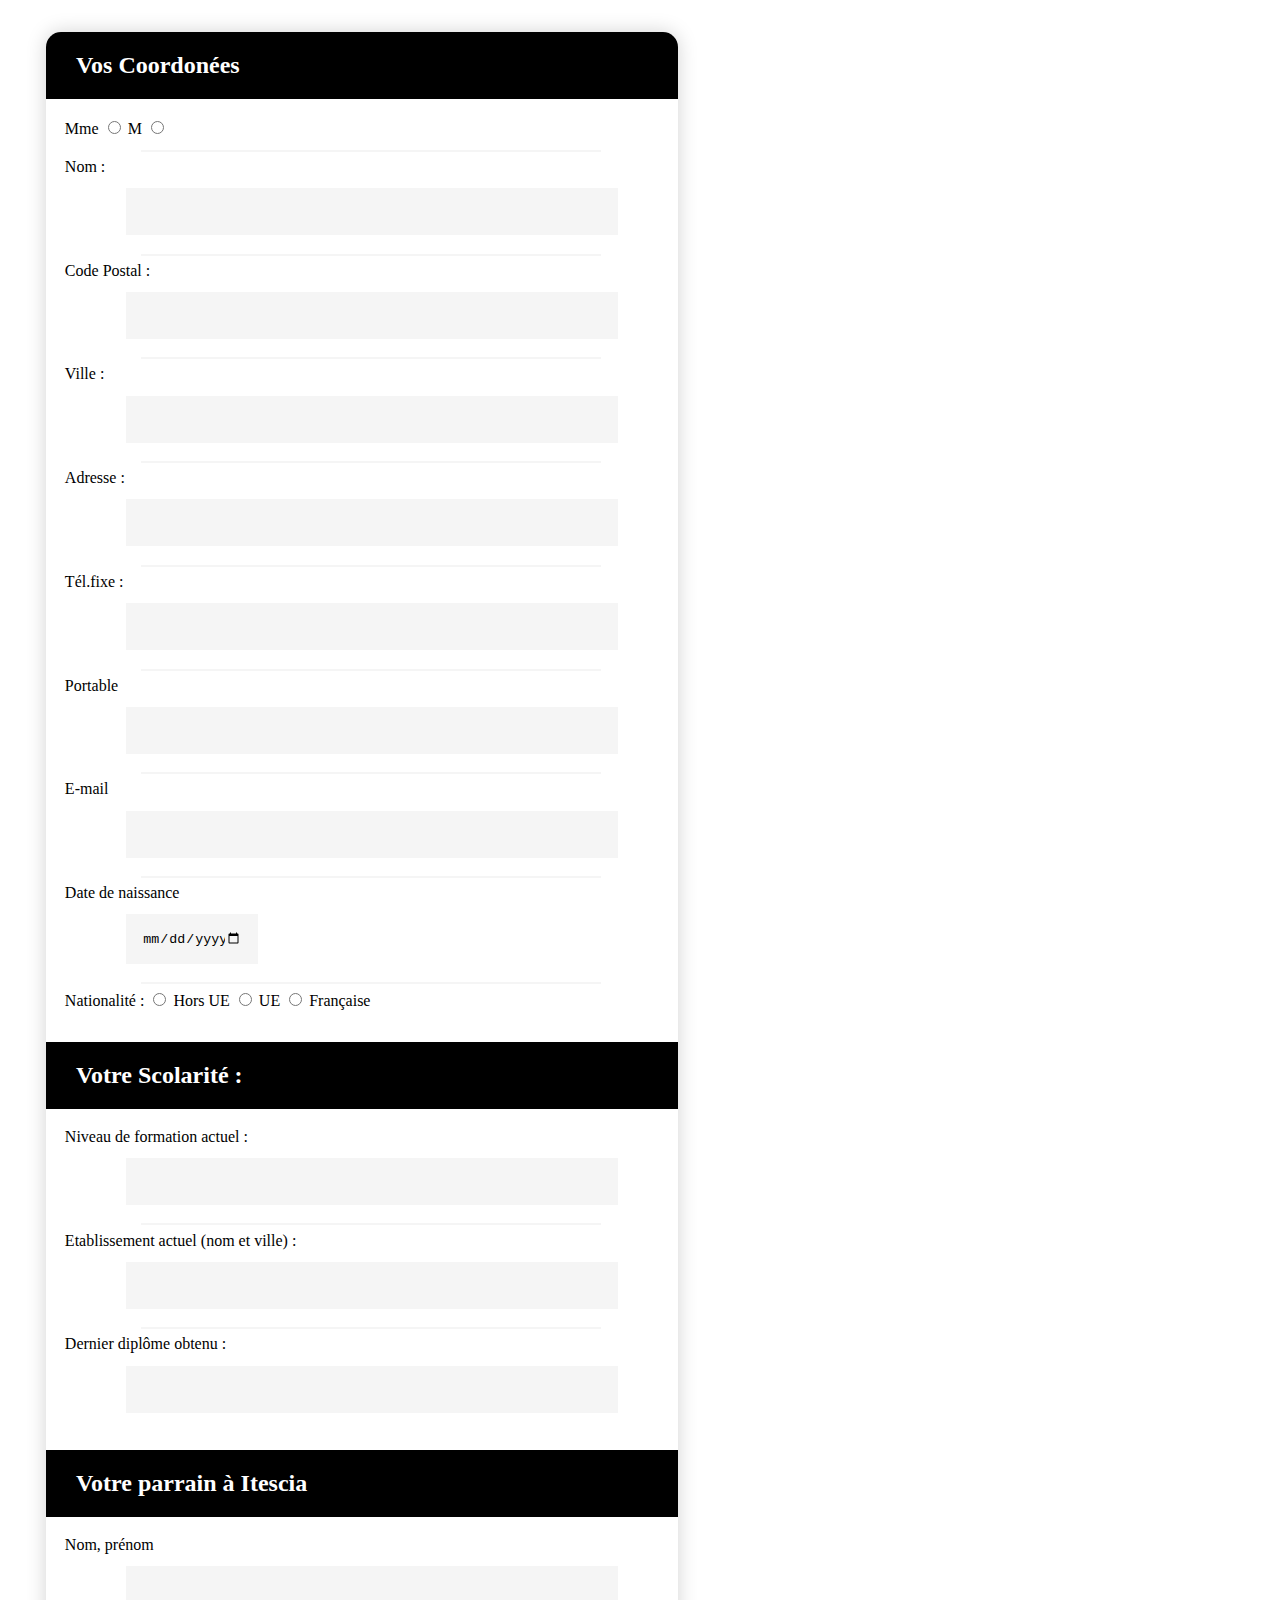
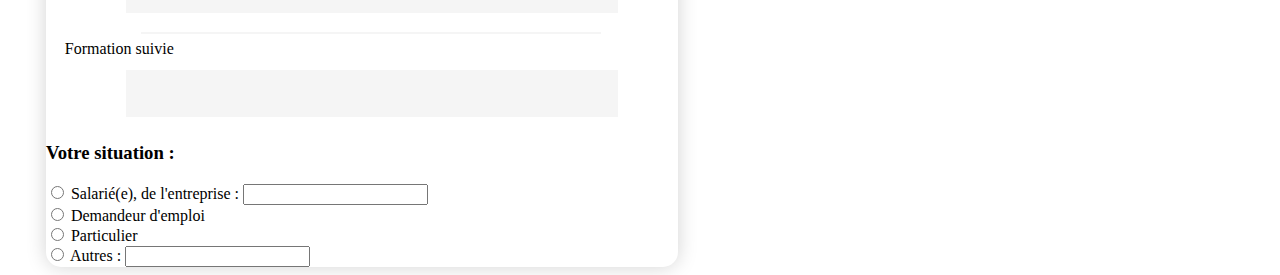
<file: pagedroite.html>
<!DOCTYPE html>
<html>
<head>

    <meta charset="utf-8">
    <link rel="stylesheet" href="styledroite.css">
    <link rel="stylesheet" href="styledroite.css">
    <title>

    </title>
</head>
<body>


<!--PAGE DROOITE-->
<div class="pagedroite">
    <section >
        <div class="title">
         <h2>Vos Coordonées</h2>
        </div>
        <div class="coordonees">
            <label for="Mme"> Mme </label> <input type="radio" name="gender" id="Mme" class="checkbox">
            <label for="Mr"> M </label> <input type="radio" name="gender" id="Mr">
            <div class="white-divider"></div>

            <label for="name"> Nom : </label><br>
            <input type="text" id="name"/>
            <div class="white-divider"></div>

            <label for="cp"> Code Postal : </label><br>
            <input type="text" size="7" maxlength="5" id="cp"/>
            <div class="white-divider"></div>

            <label for="ville"> Ville : </label><br>
            <input type="text" id="ville"/>
            <div class="white-divider"></div>

            <label for="adress"> Adresse : </label><br>
            <input type="text" id="adress"/>
                <div class="white-divider"></div>

                <label for="telfixe"> Tél.fixe : </label><br>
                <input type="tel" id="telfixe"/>
                <div class="white-divider"></div>

                <label for="tel"> Portable </label><br>
                <input type="tel" id="tel"/>
                <div class="white-divider"></div>

                <label for="email"> E-mail </label><br>
                <input type="email" id="email"/>
                <div class="white-divider"></div>

                <label for="naissance"> Date de naissance </label><br>
                <input type="date" id="naissance"/>
                <div class="white-divider"></div>

                <label> Nationalité : </label>
                <input type="radio" id="horsUE" name="nationalite">
                <label for="horsUE"> Hors UE </label>

                <input type="radio" id="UE" name="nationalite">
                <label for="UE"> UE </label>

                <input type="radio" id="fr" name="nationalite">
                <label for="fr"> Française </label>


        </div>

    </section>

    <section>

        <h2>Votre Scolarité :</h2>

        <div class="scolarite">

                    <label for="formact"> Niveau de formation actuel : </label><br>


            <input type="text" id="formact"/>
            <div class="white-divider"></div>

            <label for="establishment"> Etablissement actuel (nom et ville) : </label><br>
            <input type="text" id="establishment"/>
            <div class="white-divider"></div>



            <label for="lastQualification"> Dernier diplôme obtenu : </label><br>
            <input type="text" id="lastQualification"/>


        </div>

    </section>

    <section>

        <h2>Votre parrain à Itescia</h2>

        <div class="parrain">

                    <label for="godfatherName">Nom, prénom</label><br>
                    <input type="text" id="godfatherName"> <br/>
                    <div class="white-divider"></div>

                    <label for="godfatherFormation">Formation suivie</label><br>
                    <input type="text" id="godfatherFormation"> <br/>
        </div>

    </section>
    <section>
        <div class="info2">
            <h3>Votre situation :</h3>

            <input type="radio" name="situation" id="salaried"> <label for="salaried">Salarié(e), </label> <label
                for="business">de l'entreprise :</label> <input type="text" id="business"> <br/>
            <input type="radio" name="situation" id="jobseeker"> <label for="jobseeker">Demandeur d'emploi</label> <br/>
            <input type="radio" name="situation" id="particular"> <label for="particular">Particulier</label> <br/>
            <input type="radio" name="situation" id="other"> <label for="other" for="otherText">Autres :</label> <input
                type="text" id="otherText"> <br/>
        </div>
    </section>
    </section>
</div>
</div>

</div>
</body>
</html>
</file>
<file: styledroite.css>
.pagedroite {
    width: 50%;
    margin-left: 3%;
    box-shadow: 0px 0px 20px lightgray ;
    border-radius: 15px;

}
.pagedroite .title {
    border-radius: 15px;
}

.pagedroite h2 {
    background-color: black;
    color : white;
    margin: auto ;
    padding: 20px 30px;
    margin-top: 5%;
    margin-bottom: 3%;
}

.pagedroite .title h2 {
    border-top-left-radius: 15px;
    border-top-right-radius: 15px;
}

@media (max-width: 1099px) {
   .pagedroite  {
        width: 50% !important;
    }
}



.pagedroite .scolarite input[type="text"],[type="tel"], [type="email"],[type="date"], .parrain input[type="text"],[type="tel"], [type="email"],[type="date"] , .info input[type="text"],[type="tel"], [type="email"],[type="date"] {
    padding: 16px;
    margin-left: 10%;
    width: 75%;
    background: #f5f5f5;
    border: none;
    margin-top: 2%;
    margin-bottom: 1%;
}

.pagedroite .coordonees input[type="text"],[type="tel"], [type="email"],[type="date"] {
    padding: 16px;
    margin-left: 10%;
    width: 75%;
    background: #f5f5f5;
    border: none;
    margin-top: 2%;
    margin-bottom: 1%;
}


.pagedroite input[type="date"] {
    width: 100px; !important;

}

.pagedroite .coordonees, .scolarite, .parrain, .info {
    margin-left: 3%;
}

.pagedroite .info {
    background-color: lightgray;
    margin: 1%;
}

.white-divider{
    height: 2px;
    background: #f5f5f5;;
    margin: auto;
    margin-top: 2%;
    margin-bottom: 1%;
    width: 75%;
}
#content { height: 100%; }

#content > md-content {
    background-color: #eee;
}
</file>
